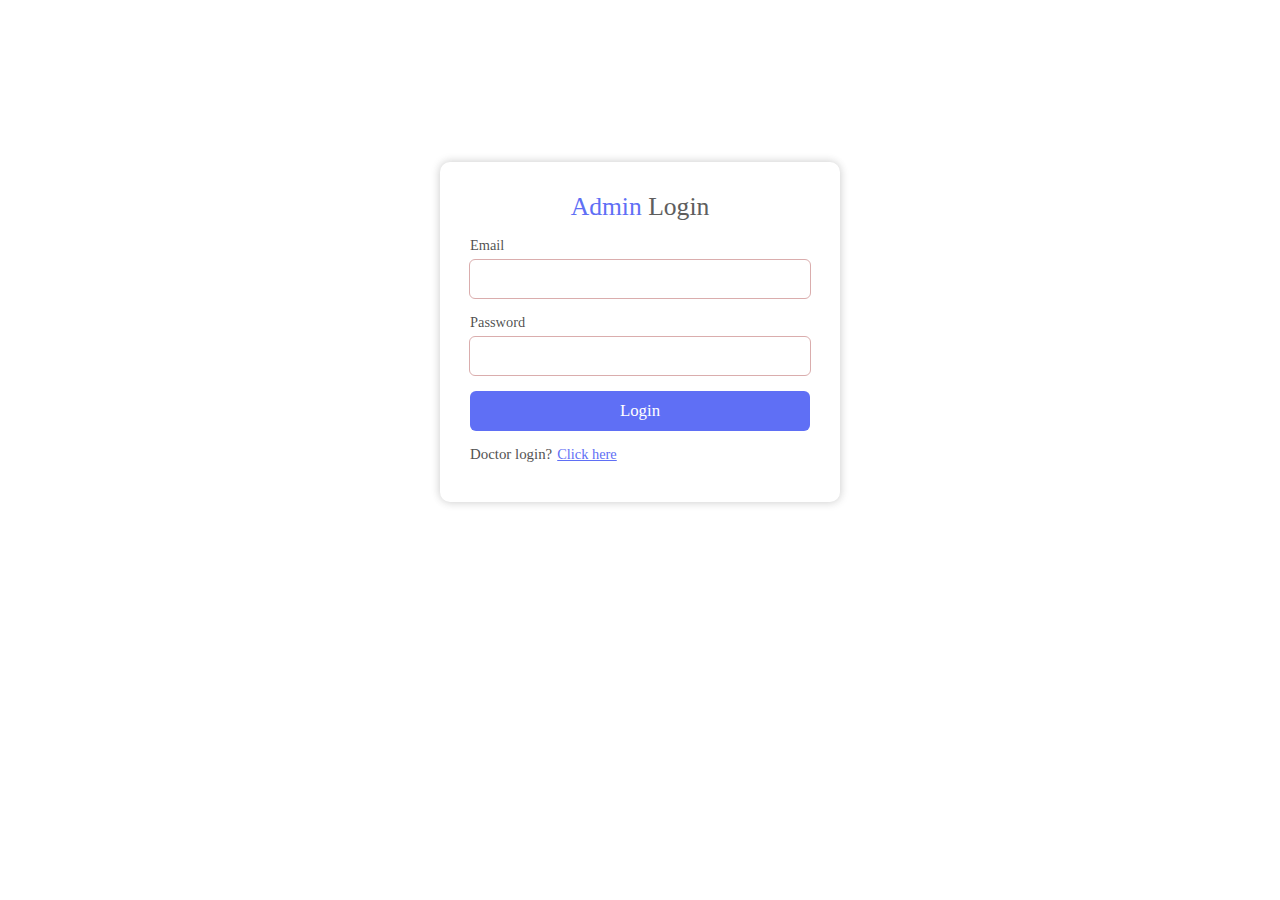
<file: login.html>
<!DOCTYPE html>
<html lang="en">
<head>
    <meta charset="UTF-8">
    <meta name="viewport" content="width=device-width, initial-scale=1.0">
    <title>Prescripto Panel</title>
    <link rel="stylesheet" href="login.css">
    <link rel="shortcut icon" href="images/prescripto logo.png" type="image/x-icon">
</head>
<body>

    <div class="main">
        <div class="box">
            <div class="box-content flex">
                <h2 id="mytext">Admin <span>Login</span></h2>
                <div class="inputs flex">
                    <label for="email">Email</label>
                    <input type="email" id="email">

                    <label for="password">Password</label>
                    <input type="password" name="password" id="password">
                </div>

                <button class="flex">Login</button>

                <div class="text flex">
                    <h3 id="myh3">Doctor login?</h3>
                    <a id="myanchor" href="#">Click here</a>
                </div>
            </div>
        </div>
    </div>
    

    <script src="login.js"></script>
</body>
</html>
</file>
<file: login.css>
* {
    padding: 0;
    margin: 0;
    font-family: outfit;
}

html, body {
    width: 100%;
    height: 100%;
}

/** utility classes **/
.flex {
    display: flex;
    align-items: center;
    justify-content: center;
}

/** main page **/

.main {
    height: 100vh;
    width: 100%;
    overflow: hidden;
    position: relative;
}

.box {
    position: absolute;
    left: 50%;
    top: 18%;
    transform: translate(-50%,0);
    height: 340px;
    width: 400px;
    box-shadow: 1px 1px 10px #0000001d, -1px -1px 10px #0000001d;
    border-radius: 10px;
}

.box-content {
    padding: 30px 30px 25px;
    flex-direction: column;
    gap: 15px;
}

.box-content h2 {
    font-size: 1.6rem;
    font-weight: 500;
    color: #5f6ff5;
}

.box-content h2 span {
    color: #5e5e5e;
}

/** inputs **/
.inputs {
    flex-direction: column;
    width: 100%;
}

.inputs label {
    font-size: 0.9rem;
    color: #000000b4;
    margin-bottom: 5px;
    align-self: flex-start;
}

.inputs input {
    width: 94%;
    height: 38px;
    border-radius: 6px;
    border: 1px solid #daadad;
    padding-inline: 10px;
}

.inputs #email {
    margin-bottom: 15px;
}

/** button **/
.box-content button {
    width: 100%;
    height: 40px;
    background-color: #5f6ff5;
    color: #fff;
    font-size: 1.05rem;
    border-radius: 6px;
    border: 0;
}

/** text **/
.text {
    gap: 5px;
    justify-content: flex-start;
    width: 100%;
}

.text h3 {
    font-size: 0.93rem;
    color: #545353;
    font-weight: 400;
}

.text a {
    font-size: 0.9rem;
    color: #5f6ff5;
}
</file>
